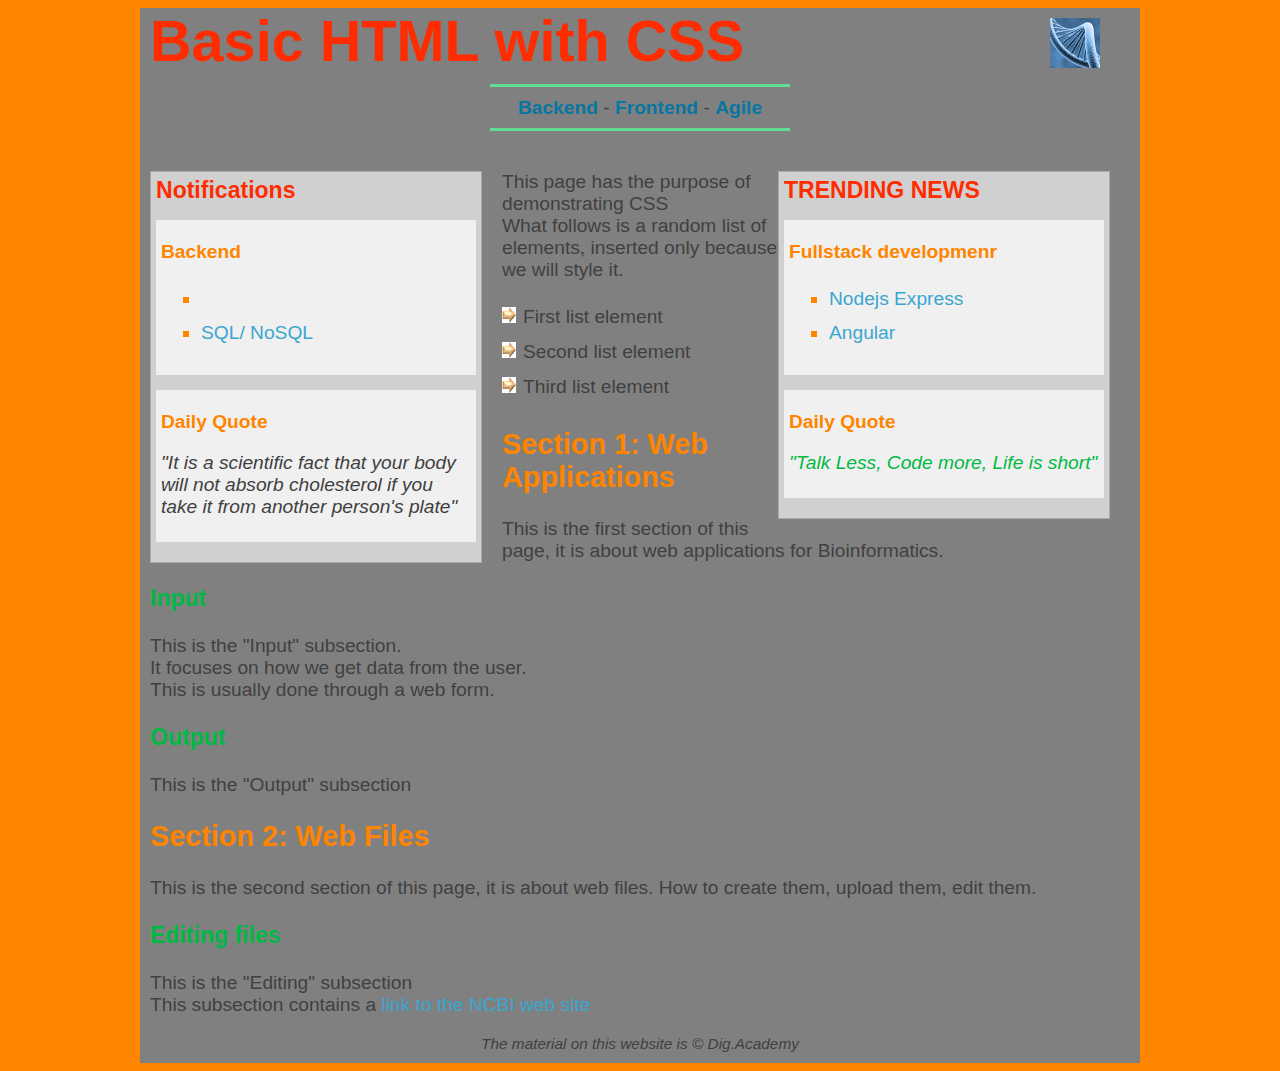
<file: index.html>
<html lang="en">

<head>
  <meta charset="UTF-8">
  <title>Simple weblayout</title>
  <meta name="description" contents="This page serves the purpose of testing style sheets on a variety of different elements">
  <link rel="stylesheet" href="css/styles.css" type="text/css">
  <header> 
    <img src="img/dna_square_100x100.png" alt="dna square" class="top-image">
    <h1 class="toptitle">Basic HTML with CSS</h1>
    <nav>
    <hr>
      <h1>Navigation Menu</h1>
      <ul> 
        <li><a href="page1.html">Backend</a> - </li>
        <li><a href="page2.html">Frontend</a> - </li>
        <li><a href="page3.html">Agile</a></li>
      </ul>
    <hr>
    </nav>
  </header>
</head>
<body>
    <aside class="side-panel">
        <h1>TRENDING NEWS</h1>
          <div>
            <h2>Fullstack developmenr</h2>
            <ul> 
              <li><a href="http://www.w3schools.com%22%3Ew3/ Schools</a></li>
              <li><a href="https://expressjs.com/">Nodejs Express</a></li>
              <li><a href="http://www.ncbi.nlm.nih.gov/pubmed">Angular</a></li>
            </ul>
        </div>
        <div class="quote">
          <h2>Daily Quote</h2>
          <p>"Talk Less, Code more, Life is short"</p>
        </div>
      </aside>
      <aside class="side-panel2">
        <h1>Notifications</h1>
          <div>
            <h2>Backend</h2>
            <ul> 
              <li><a href="http://www.w3schools.com%22%3Ejavascript/</a></li>
              <li><a href="http://www.php.net%22%3Enodejs/ Express</a></li>
              <li><a href="http://www.ncbi.nlm.nih.gov/pubmed">SQL/ NoSQL</a></li>
            </ul>
          </div> 
          <div class="quote">
            <h2>Daily Quote</h2>
            <p>"It is a scientific fact that your body will not absorb cholesterol if you take it from another person's plate"</p>
          </div>
        </aside>
      <p>This page has the purpose of demonstrating CSS <br>
      What follows is a random list of elements, inserted only because we will style it.
    
        <ul class="body-list"> 
          <li>First list element</li>
          <li>Second list element</li>
          <li>Third list element</li>
        </ul>
    
      </p>
        <section>
        <h2>Section 1: Web Applications</h2>
    
          <p>This is the first section of this page, it is about web applications for Bioinformatics.</p>
    
          <h3>Input</h3>
          <p>This is the "Input" subsection.<br>It focuses on how we get data from the user.<br>This is usually done through a web form.</p>
          <h3>Output</h3>
          <p>This is the "Output" subsection</p>
        </section>
    
        <section>
        <h2>Section 2: Web Files</h2>
          <p>This is the second section of this page, it is about web files. How to create them, upload them, edit them.</p>
    
          <h3>Editing files</h3>
            <p>This is the "Editing" subsection<br>
            This subsection contains a <a href="">link to the NCBI web site</a> 
            </p>
        </section>
     <footer>
    The material on this website is &copy; Dig.Academy
     </footer>
    
    </body>
</file>
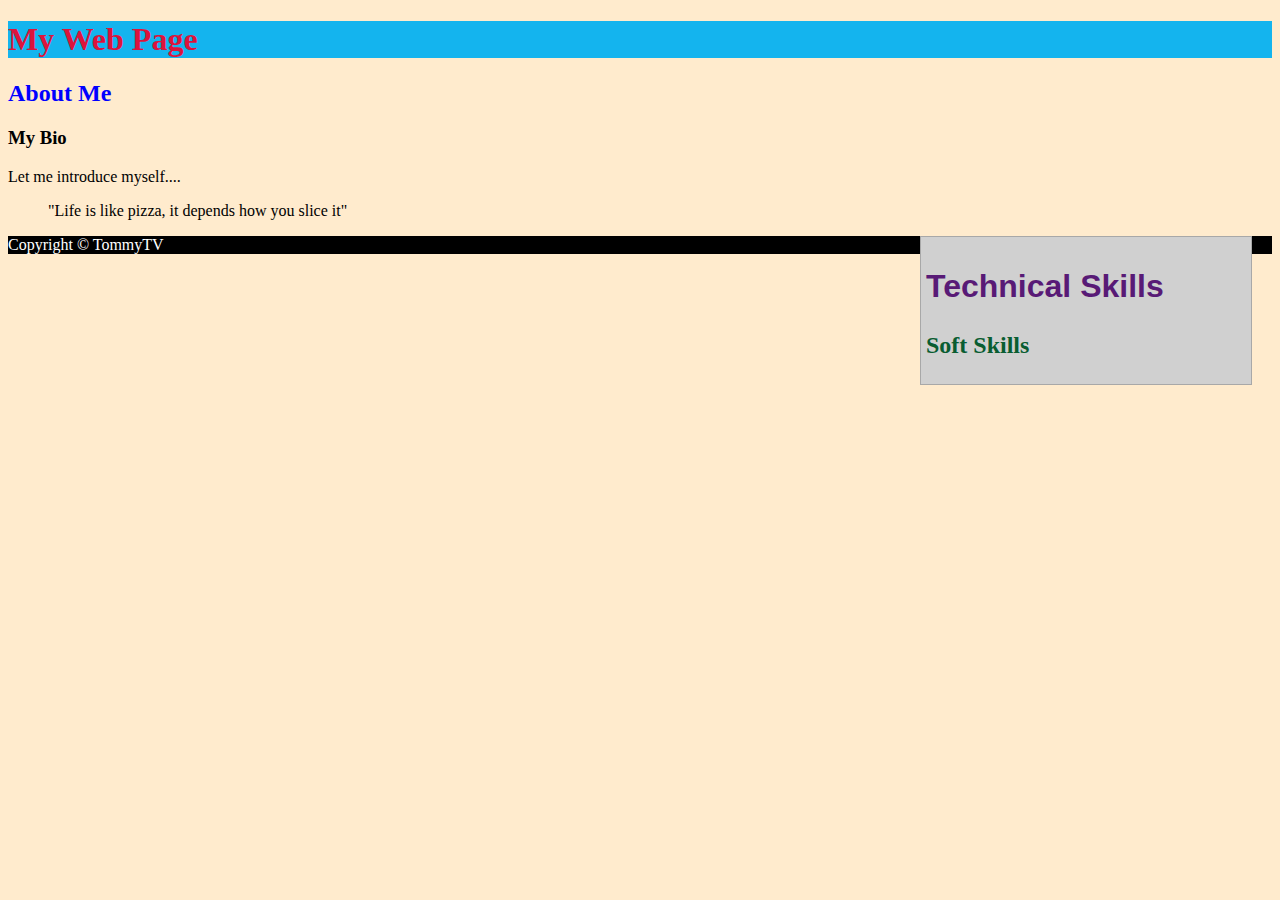
<file: html5.html>
<!DOCTYPE html>
<html lang="en">
<header>
    <meta charset="UTF-8">
    <meta http-equiv="X-UA-Compatible" content="IE=edge">
    <meta name="viewport" content="width=device-width, initial-scale=1.0">
    <link rel="stylesheet" href="css/mycss.css" type="text/css">
    <link href="http://fonts.cdnfonts.com/css/silkscreen" rel="stylesheet">
    <title>MY Page</title>
    <h1 style="color:crimson">My Web Page</h1>
</header>

<body> 
<section>
    <h2 style="color:blue">About Me</h2>
  <h3>My Bio</h3>
<p>Let me introduce myself....</p>
<blockquote> "Life is like pizza, it depends how you slice it"
</blockquote>

</section>
<aside>
    <h2 class="h2">Technical Skills</h2>
    <h2>Soft Skills</h2>

</aside>

<footer>Copyright &copy; TommyTV</footer>

</body>



</html>
</file>
<file: css/styles.css>
html {
    background-color: #ff8500;
  }
  
  body {
    width: 980px;
    margin-left: auto;
    margin-right: auto;
    font-family: Gill Sans, sans-serif;
    font-size: 1.2em;
    color: #404040;
    background-color: gray;
    padding: 10px;
    padding-top: 0px;
  }
  
  a {
    color: #3aa6d0;
    text-decoration: none;
  }
  
  /* H TAGS */
  
  h1 {
    font-size: 3em;
    color: FF2C00;
    align: center;
  }
  
  h1.toptitle {
    margin-bottom: 10px;
  }
  
  h2 {
    font-size: 1.5em;
    color: #ff8500;
  }
  
  h3 {
    font-size: 1.2em;
    color: #00b945;
  }
  /* ASIDE */
  
  .side-panel {
    float: right;
    width: 320px;
    margin-right: 20px;
    margin-bottom: 15px;
    background-color: #d0d0d0;
    padding: 5px;
    border: 1px solid #a8a8a8;
    color: #00b945;
  }
  .side-panel2 {
    float: left;
    width: 320px;
    margin-right: 20px;
    margin-bottom: 15px;
    background-color: #d0d0d0;
    padding: 5px;
    border: 1px solid #a8a8a8;
  }
  aside h1 {
    font-size: 1.2em;
    margin-top: 0px;
  }
  
  aside h2 {
    font-size: 1em;
  }
  aside div {
    padding: 5px;
    background-color: #f0f0f0;
    margin-bottom: 15px;
  }
  
  aside ul {
    line-height: 1.8em;
    list-style-type: square;
    color: #ff8500;
  }
  
  header {
    margin-bottom: 40px;
  }
  
  /* NAV */
  
  nav {
    text-align: center;
    margin-top: 0;
  }
  
  nav h1 {
    display: none;
  }
  
  nav ul {
    list-style-type: none;
    margin: 0;
    padding: 0;
  }
  
  nav li {
    display: inline;
  }
  
  nav a {
    font-weight: bold;
    color: #0776a0;
  }
  
  nav hr {
    width: 300px;
    margin-right: auto;
    margin-left: auto;
    background-color: #63dc90;
    color: #63dc90;
    height: 3px;
    border: 3px;
  }
  
  footer {
    text-align: center;
    font-size: 0.8em;
    font-style: italic;
  }
  img.top-image {
    height: 50px;
    float: right;
    margin-top: 10px;
    margin-right: 30px;
  }
  
  .quote p {
    font-style: italic;
  }
  
  ul.body-list {
    list-style-position: inside;
    list-style-image: url("../img/small_arrow.png");
    line-height: 1.8em;
  }
</file>
<file: css/mycss.css>
h1{
    color:wheat;
}
h2 {
    color: rgb(9, 93, 49);
}
.h2 {
    color: rgb(88, 26, 118);
    font-size:xx-large;
    font-family: 'Silkscreen', sans-serif;
    font-family: 'Silkscreen Expanded', sans-serif;


}
aside {
    float: right;
    width: 320px;
    margin-right: 20px;
    margin-bottom: 15px;
    background-color: #d0d0d0;
    padding: 5px;
    border: 1px solid #a8a8a8;

  }
  body{
    background-color: blanchedalmond;
  }
  header{
    background-color: rgb(20, 180, 238);
  }
  footer {
    background-color: black;
    color: white;
  }
</file>
